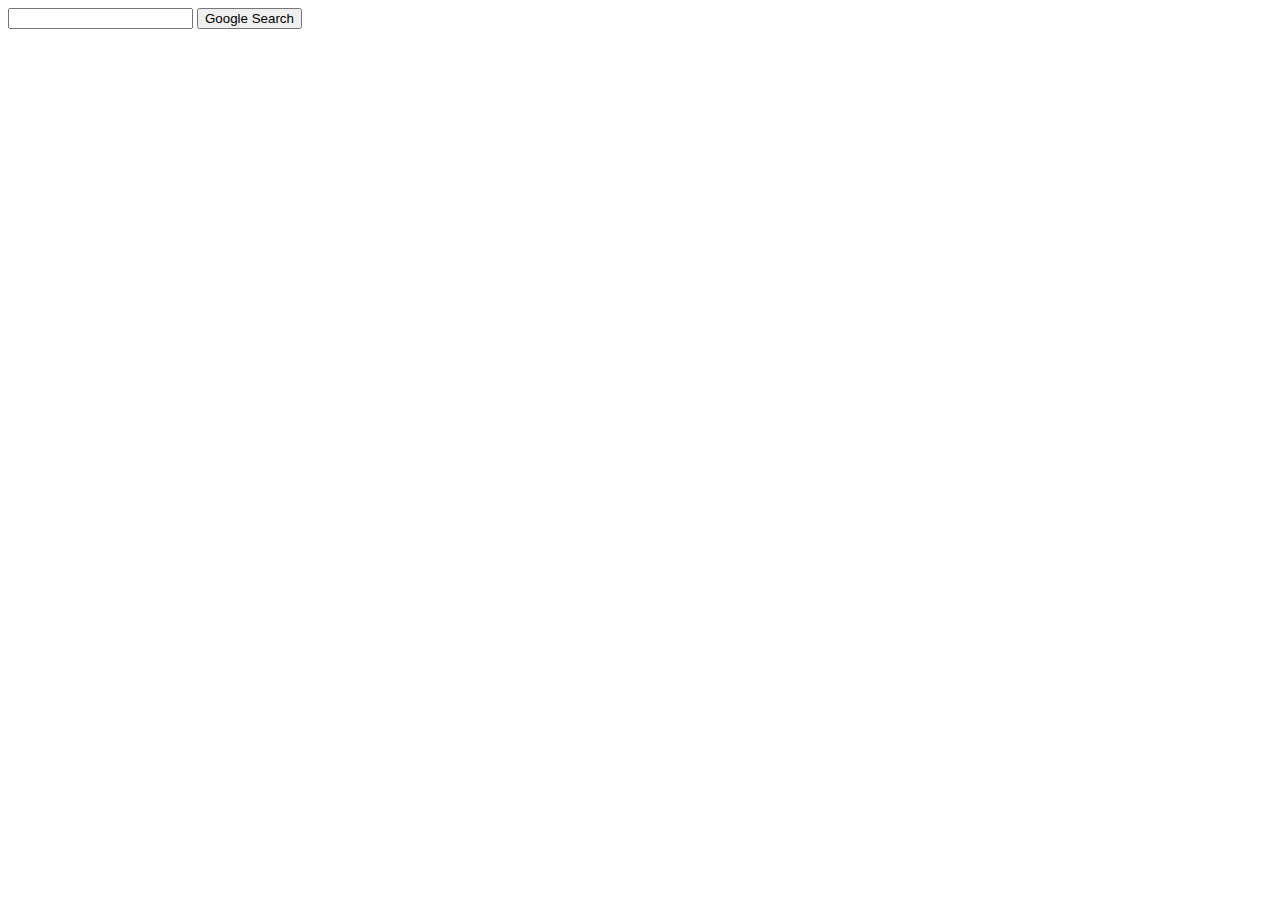
<file: index.html>
<!DOCTYPE html>
<html lang="en">
    <head>
        <title>Search</title>
    </head>
    <body>
        <form action="https://google.com/search">
            <input type="text" name="q">
            <input type="submit" value="Google Search">
        </form>
    </body>
</html>
</file>
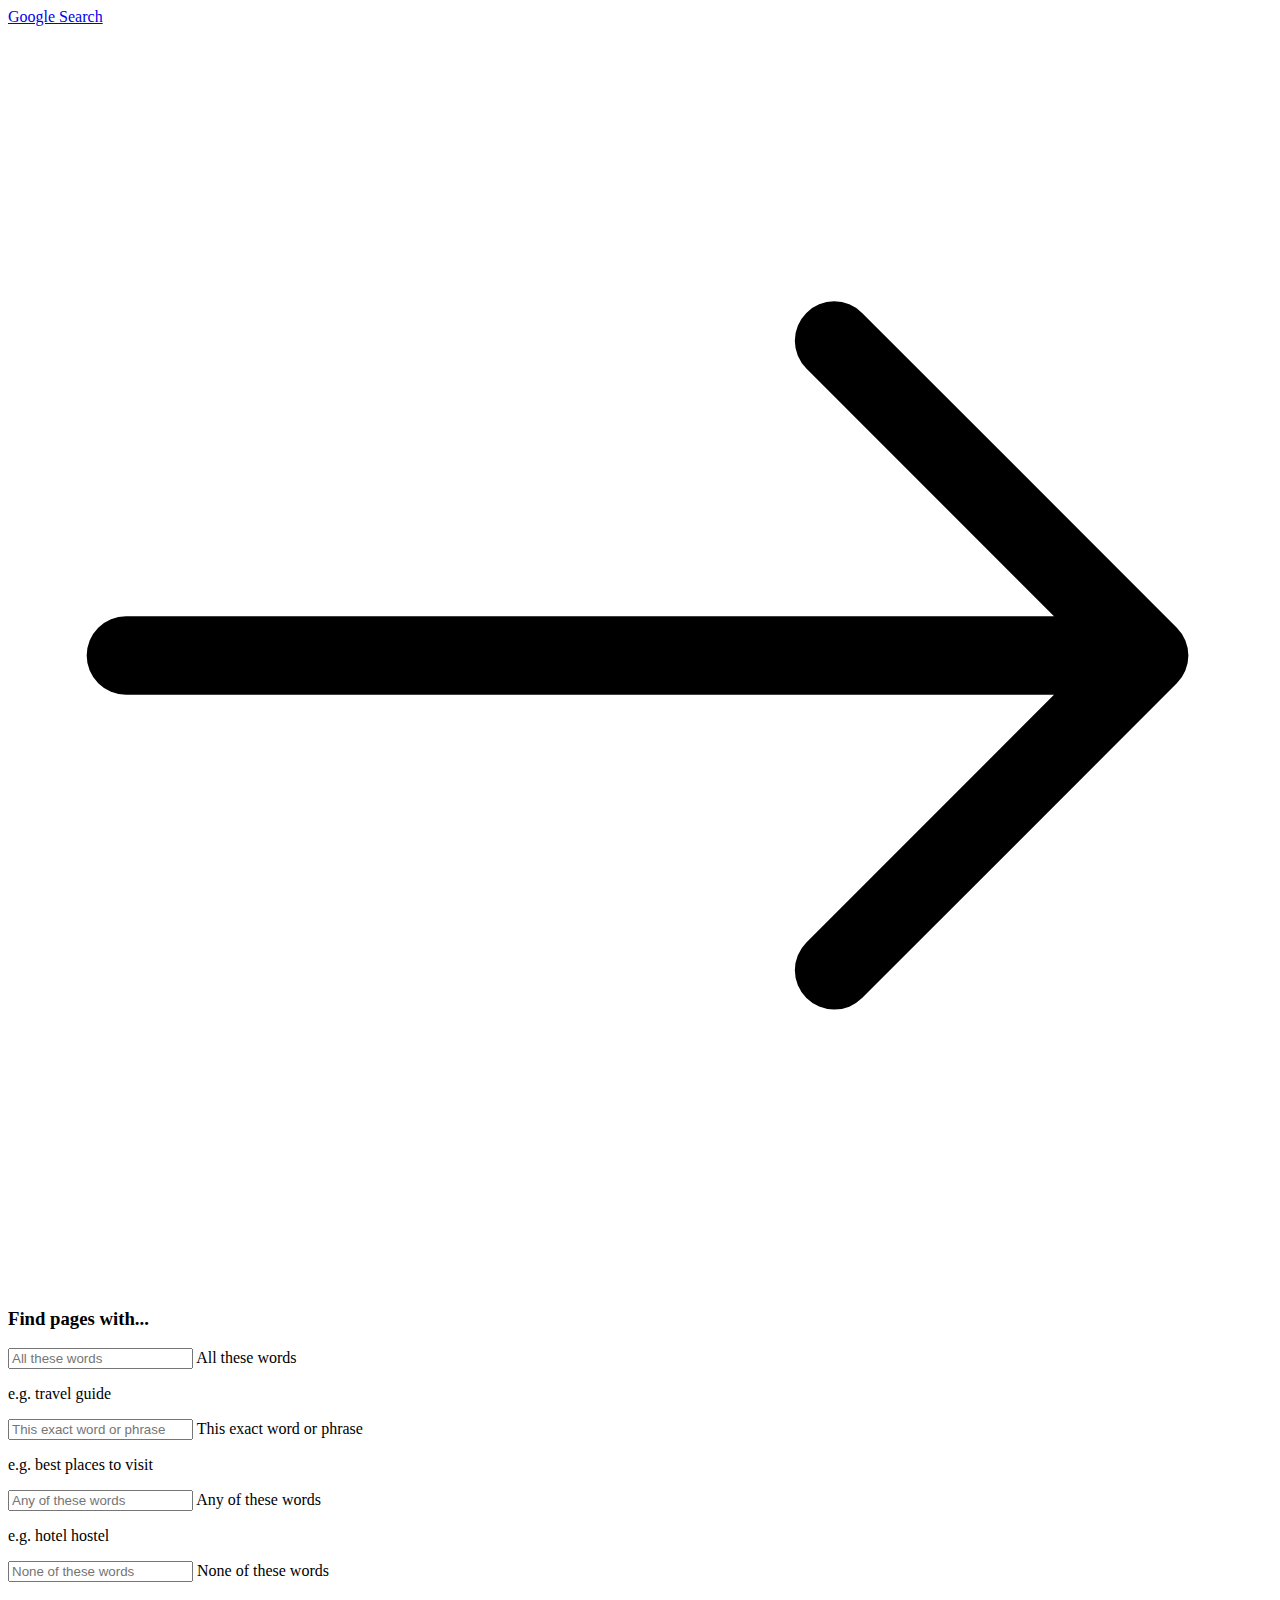
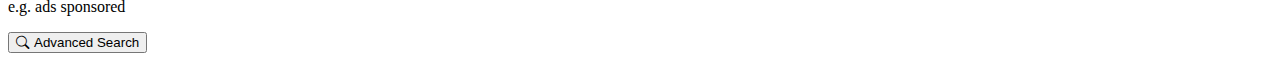
<file: advanced.html>
<!DOCTYPE html>
<html lang="en">
    <head>
        <meta charset="utf-8">
        <meta name="viewport" content="width=device-width, initial-scale=1">
        <link href="https://cdn.jsdelivr.net/npm/bootstrap@5.3.8/dist/css/bootstrap.min.css" rel="stylesheet" integrity="sha384-sRIl4kxILFvY47J16cr9ZwB07vP4J8+LH7qKQnuqkuIAvNWLzeN8tE5YBujZqJLB" crossorigin="anonymous">
        <link rel="stylesheet" href="https://cdn.jsdelivr.net/npm/bootstrap-icons@1.13.1/font/bootstrap-icons.min.css">
        <link rel="stylesheet" href="css/styles.css">
        <script src="js/script.js"></script>
        <title>Advanced Search</title>
    </head>
    <body>
        <div class="container justify-content-center">
            <div class="row"> 
                <div class="text-end mt-3 mb-5">
                    <a class="icon-link icon-link-hover" href="index.html">
                        Google Search
                        <svg xmlns="http://www.w3.org/2000/svg" class="bi" viewBox="0 0 16 16" aria-hidden="true">
                            <path d="M1 8a.5.5 0 0 1 .5-.5h11.793l-3.147-3.146a.5.5 0 0 1 .708-.708l4 4a.5.5 0 0 1 0 .708l-4 4a.5.5 0 0 1-.708-.708L13.293 8.5H1.5A.5.5 0 0 1 1 8z"/>
                        </svg>
                    </a>
                </div>

                <form onsubmit="advancedSearch()">
                    <div class="col-6 mb-4 mx-auto">
                        <h3 class="fw-normal">Find pages with...</h3>
                    </div>
                    <div class="col-6 form-floating mx-auto">
                        <input class="form-control" id="all" placeholder="All these words" type="text">
                        <label for="floatingInput">All these words</label>
                        <p class="small text-muted">e.g. travel guide</p>
                    </div>
                    <div class="col-6 form-floating mx-auto">
                        <input class="form-control" id="dis" placeholder="This exact word or phrase" type="text">
                        <label for="floatingInput">This exact word or phrase</label>
                        <p class="small text-muted">e.g. best places to visit</p>
                    </div>
                    <div class="col-6 form-floating mx-auto">
                        <input class="form-control" id="any" placeholder="Any of these words" type="text">
                        <label for="floatingInput">Any of these words</label>
                        <p class="small text-muted">e.g. hotel hostel</p>
                    </div>
                    <div class="col-6 form-floating mx-auto">
                        <input class="form-control" id="none" placeholder="None of these words" type="text">
                        <label for="floatingInput">None of these words</label>
                        <p class="small text-muted">e.g. ads sponsored</p>
                    </div>

                    <div class="d-flex justify-content-center">
                        <button class="btn btn-primary" type="submit" value="Google Search"><i class="bi bi-search"></i>Advanced Search</button>
                    </div>
                </form>
            </div>
        </div>
    </body>
</html>
</file>
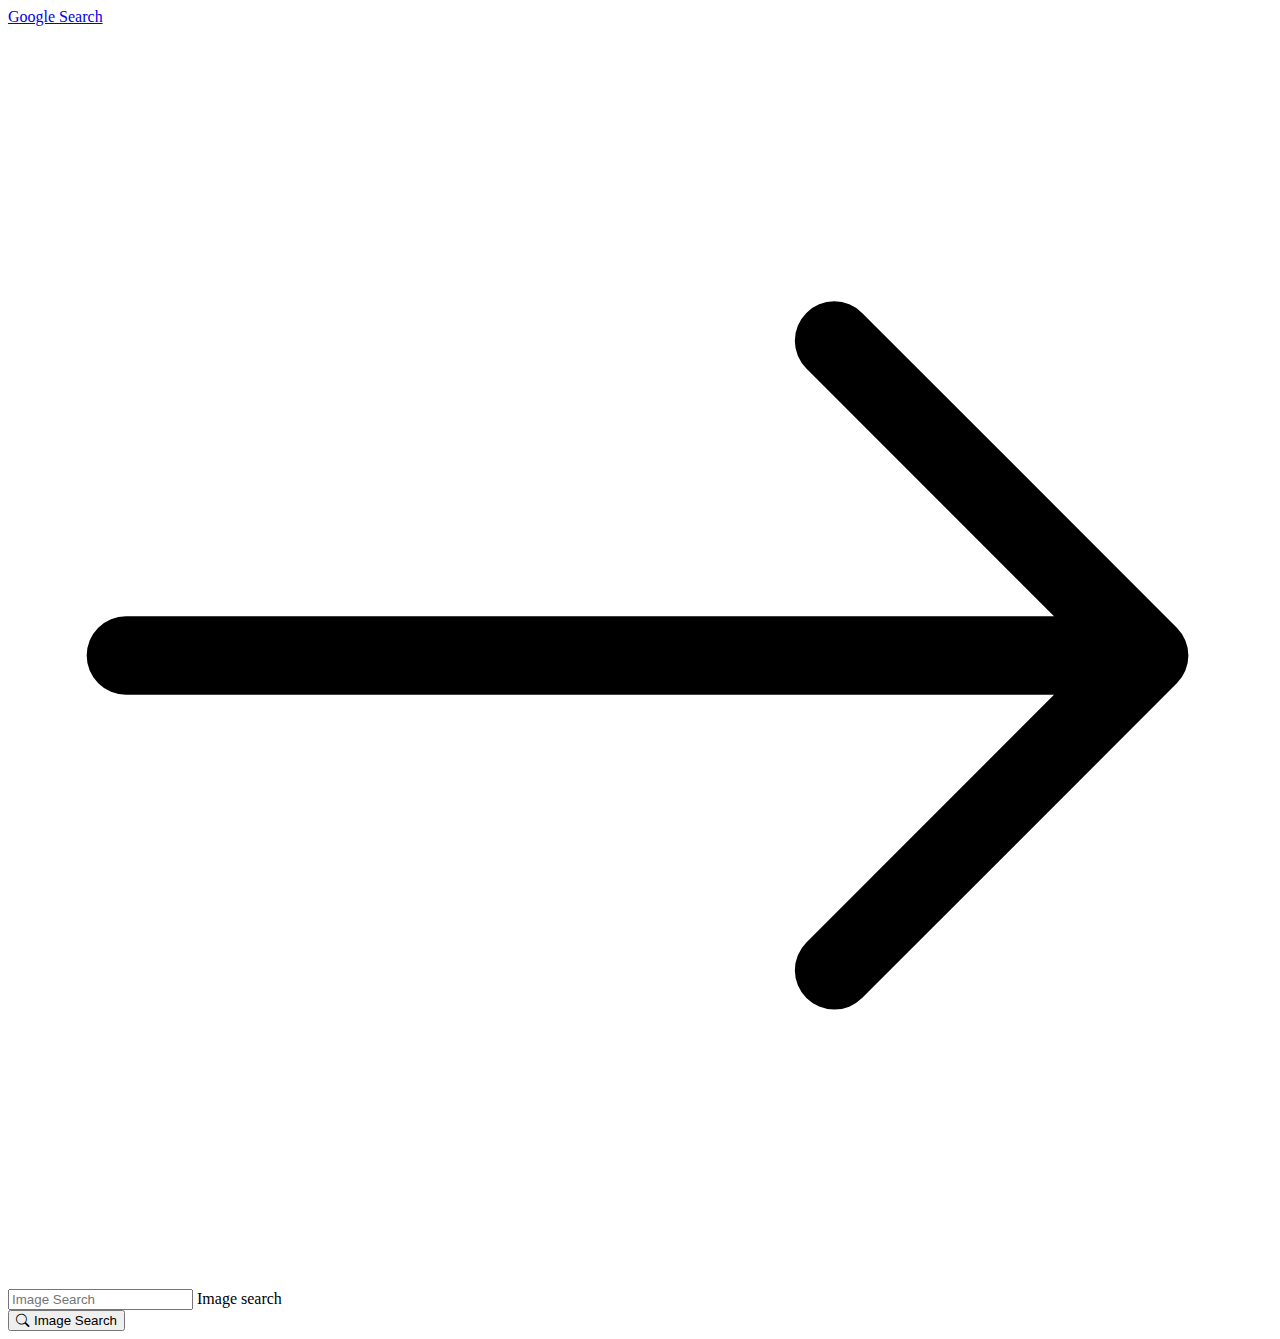
<file: images.html>
<!DOCTYPE html>
<html lang="en">
    <head>
        <meta charset="utf-8">
        <meta name="viewport" content="width=device-width, initial-scale=1">
        <link href="https://cdn.jsdelivr.net/npm/bootstrap@5.3.8/dist/css/bootstrap.min.css" rel="stylesheet" integrity="sha384-sRIl4kxILFvY47J16cr9ZwB07vP4J8+LH7qKQnuqkuIAvNWLzeN8tE5YBujZqJLB" crossorigin="anonymous">
        <link rel="stylesheet" href="https://cdn.jsdelivr.net/npm/bootstrap-icons@1.13.1/font/bootstrap-icons.min.css">
        <link rel="stylesheet" href="css/styles.css">
        <script src="js/script.js"></script>
        <title>Image Search</title>
    </head>
    <body>
        <div class="container justify-content-center">
            <div class="row"> 
                <div class="text-end mt-3 mb-5">
                    <a class="icon-link icon-link-hover" href="index.html">
                        Google Search
                        <svg xmlns="http://www.w3.org/2000/svg" class="bi" viewBox="0 0 16 16" aria-hidden="true">
                            <path d="M1 8a.5.5 0 0 1 .5-.5h11.793l-3.147-3.146a.5.5 0 0 1 .708-.708l4 4a.5.5 0 0 1 0 .708l-4 4a.5.5 0 0 1-.708-.708L13.293 8.5H1.5A.5.5 0 0 1 1 8z"/>
                        </svg>
                    </a>
                </div>   

                <form onsubmit="imageSearch()">
                    <div class="col-6 form-floating mb-3 mx-auto">
                        <input class="form-control" id="floatingInput" placeholder="Image Search" required type="text">
                        <label for="floatingInput">Image search</label>
                    </div>

                    <div class="d-flex justify-content-center">
                        <button class="btn btn-primary" type="submit" value="Google Search"><i class="bi bi-search"></i>Image Search</button>
                    </div>
                </form>
            </div>
        </div>
    </body>
</html>
</file>
<file: css/styles.css>
.bi {
    margin-right: 5px;
}
</file>
